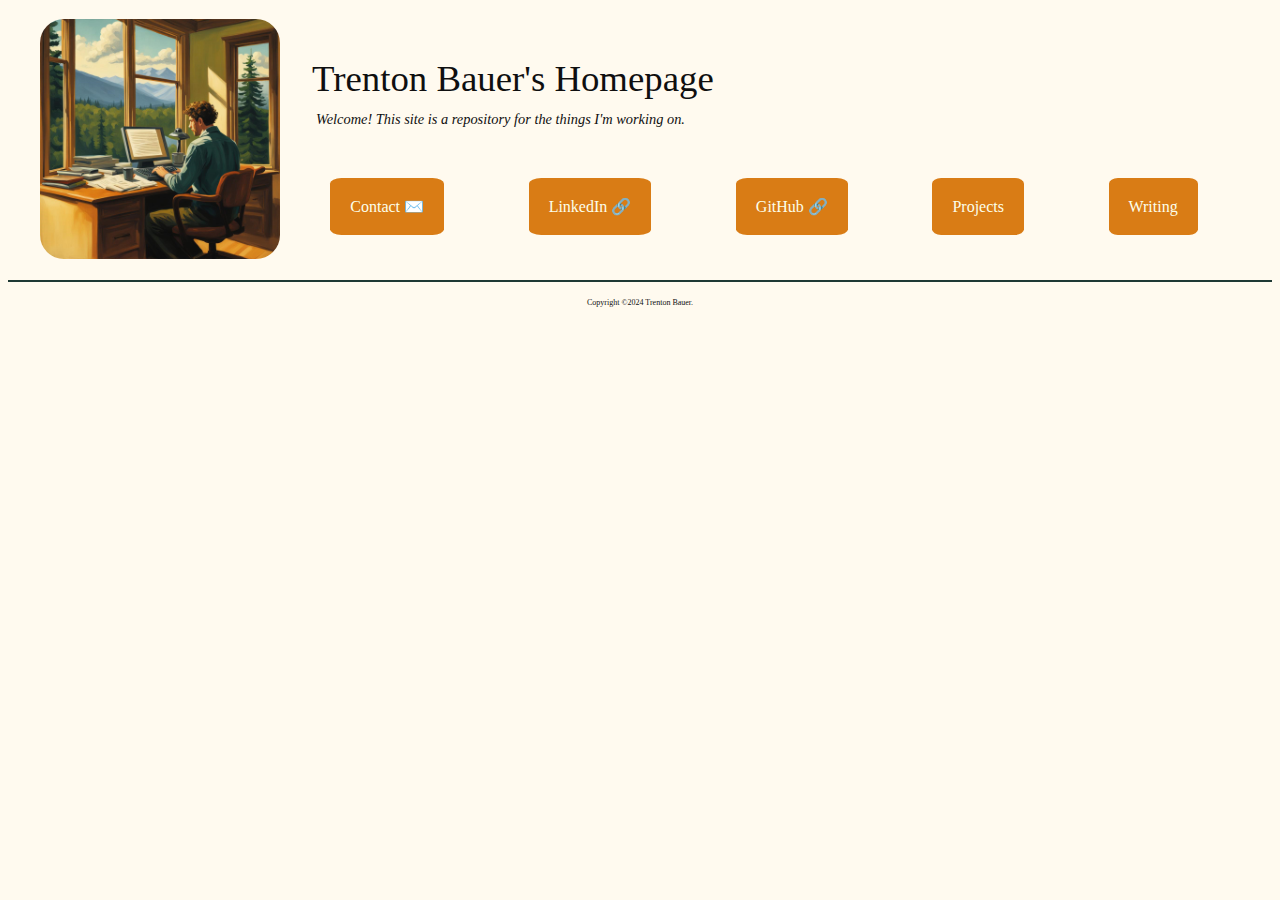
<file: index.html>
<!DOCTYPE html>
<html>
    <head>
        <title>Trenton Bauer | Home</title>
        <meta charset="UTF-8">
        <link rel="stylesheet" href="styles.css">
        <link rel="icon" type="image/x-icon" href="images/favicon.jpg">
        <link rel="canonical" href="https://trentonbauer.com">
        <script type="application/ld+json">
            {
              "@context": "https://schema.org",
              "@type": "Person",
              "address": "Madison, WI",
              "email": "mailto:trenton.bauer@gmail.com",
              "familyName": "Bauer",
              "image": "https://trentonbauer.com/images/favicon.jpg",
              "jobTitle": "Student",
              "name": "Trenton Bauer",
              "url": "http://www.trentonbauer.com"
            }
        </script>
    </head>
    <body>
        <div class="section-header-container">
            <div class="section-image">
                <img src="images/favicon.jpg" alt="a painting of a man sitting at a desk and looking at a computer with mountains and forest through the window in the background" style="width:100%; border-radius:10%;">
            </div>
            <div class="section-title">
                <h1>Trenton Bauer's Homepage</h1>
            </div>
            <div class="section-subtitle">
                <h2 style="font-weight: lighter;">Welcome! This site is a repository for the things I'm working on.</h2>
            </div>
            <div class="link-grid-container">
                <div class="link-grid-spacer"></div>
                <div class="link-grid-item-1">
                    <a class="link-grid-button" href="mailto:trenton.bauer@gmail.com">Contact &#9993;&#65039;</a>
                </div>
                <div class="link-grid-item-2">
                    <a class="link-grid-button" href="https://www.linkedin.com/in/ttbauer/" target="_blank">LinkedIn &#128279;</a>
                </div>
                <div class="link-grid-item-3">
                    <a class="link-grid-button" href="https://github.com/ttbauer4" target="_blank">GitHub &#128279;</a>
                </div>
                <div class="link-grid-item-4">
                    <a class="link-grid-button" href="pages/projects.html">Projects</a>
                </div>
                <div class="link-grid-item-5">
                    <a class="link-grid-button" href="pages/writing.html">Writing</a>
                </div>
            </div>
        </div>
        <hr class="section-break">
        <footer>
            <div class="footer-text">
                <p>Copyright ©2024 Trenton Bauer.</p>
            </div>
        </footer>
    </body>
</html>
</file>
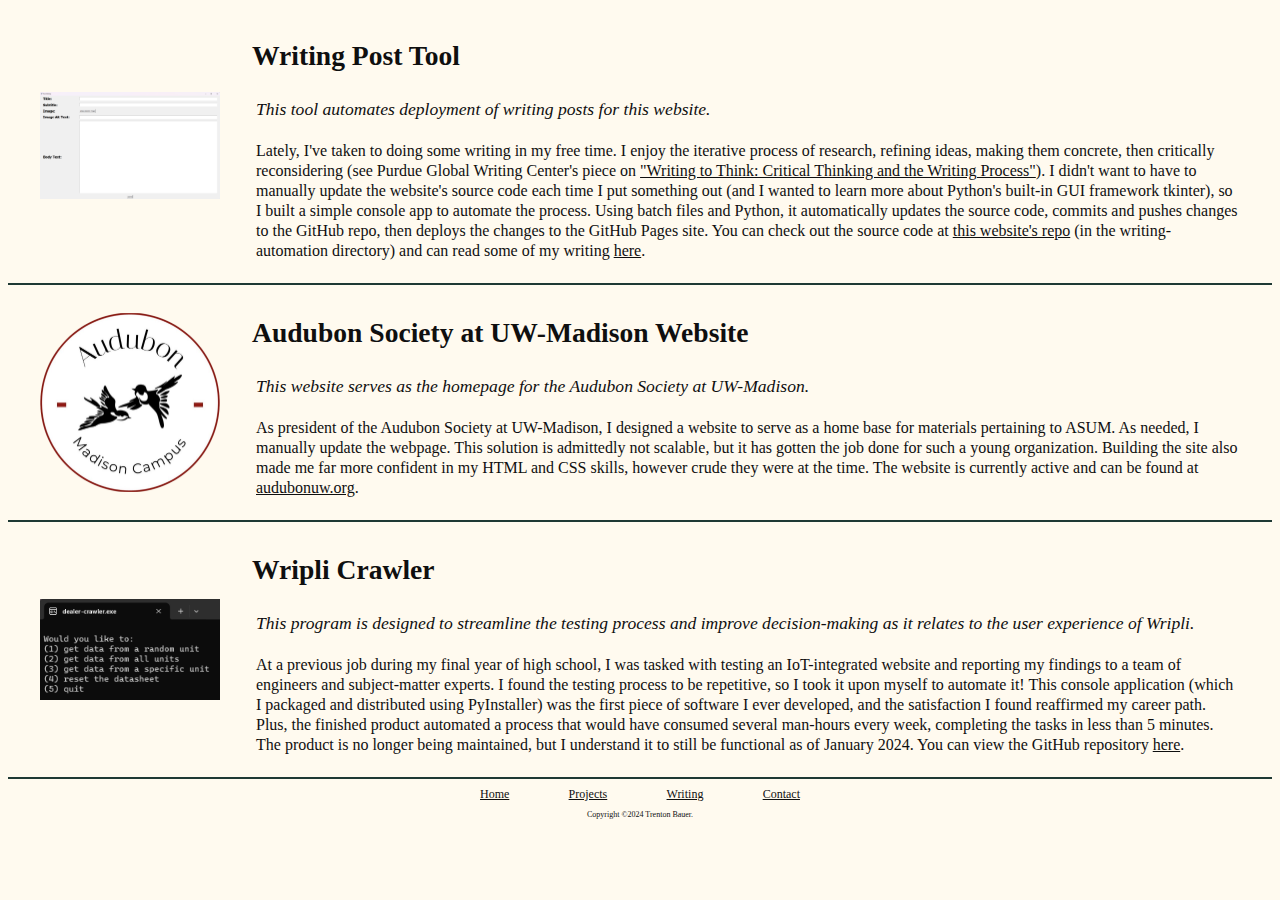
<file: pages/projects.html>
<!DOCTYPE html>
<html>
    <head>
        <title>Trenton Bauer | Personal Projects</title>
        <meta charset="UTF-8">
        <link rel="stylesheet" href="../styles.css">
        <link rel="icon" type="image/x-icon" href="../images/favicon.jpg">
        <link rel="canonical" href="https://trentonbauer.com/pages/projects">
        <script type="application/ld+json">
            {
                "@context": "https://schema.org",
                "@type": "BreadcrumbList",
                "itemListElement": [{
                  "@type": "ListItem",
                  "position": 1,
                  "name": "Home",
                  "item": "https://trentonbauer.com"
                },{
                  "@type": "ListItem",
                  "position": 2,
                  "name": "Projects"
                }]
            }
        </script>
    </head>
    <body>
        <div class="subpage-header">
            <h1>Personal Projects by Trenton Bauer</h1>
        </div>
        <div class="project-header-container">
            <div class="section-image">
                <img src="../images/writing-auto-ss.png" alt="terminal icon" style="width:100%">
            </div>
            <div class="section-title">
                <h2 class="project-title">Writing Post Tool</h2>
            </div>
            <div class="project-subtitle">
                <h3 class="project-headline">This tool automates deployment of writing posts for this website.</h3>
                <h4 class="project-description">Lately, I've taken to doing some writing in my free time. I enjoy the iterative process of research, refining ideas, making them concrete, then critically reconsidering (see Purdue Global Writing Center's piece on <a href="https://purdueglobalwriting.center/writing-to-think/" target="_blank">"Writing to Think: Critical Thinking and the Writing Process"</a>). I didn't want to have to manually update the website's source code each time I put something out (and I wanted to learn more about Python's built-in GUI framework tkinter), so I built a simple console app to automate the process. Using batch files and Python, it automatically updates the source code, commits and pushes changes to the GitHub repo, then deploys the changes to the GitHub Pages site. You can check out the source code at <a href="https://github.com/ttbauer4/ttbauer4.github.io-trentonbauer" target="_blank">this website's repo</a> (in the writing-automation directory) and can read some of my writing <a href="writing.html">here</a>.</h4>
            </div>
        </div>
        <hr class="section-break">
        <div class="project-header-container">
            <div class="section-image">
                <img src="../images/asum-logo.png" alt="terminal icon" style="width:100%">
            </div>
            <div class="section-title">
                <h2 class="project-title">Audubon Society at UW-Madison Website</h2>
            </div>
            <div class="project-subtitle">
                <h3 class="project-headline">This website serves as the homepage for the Audubon Society at UW-Madison.</h3>
                <h4 class="project-description">As president of the Audubon Society at UW-Madison, I designed a website to serve as a home base for materials pertaining to ASUM. As needed, I manually update the webpage. This solution is admittedly not scalable, but it has gotten the job done for such a young organization. Building the site also made me far more confident in my HTML and CSS skills, however crude they were at the time. The website is currently active and can be found at <a href="https://audubonuw.org" target="_blank">audubonuw.org</a>.</h4>
            </div>
        </div>
        <hr class="section-break">
        <div class="project-header-container">
            <div class="section-image">
                <img src="../images/app-ss.png" alt="terminal icon" style="width:100%">
            </div>
            <div class="section-title">
                <h2 class="project-title">Wripli Crawler</h2>
            </div>
            <div class="project-subtitle">
                <h3 class="project-headline">This program is designed to streamline the testing process and improve decision-making as it relates to the user experience of Wripli.</h3>
                <h4 class="project-description">At a previous job during my final year of high school, I was tasked with testing an IoT-integrated website and reporting my findings to a team of engineers and subject-matter experts. I found the testing process to be repetitive, so I took it upon myself to automate it! This console application (which I packaged and distributed using PyInstaller) was the first piece of software I ever developed, and the satisfaction I found reaffirmed my career path. Plus, the finished product automated a process that would have consumed several man-hours every week, completing the tasks in less than 5 minutes. The product is no longer being maintained, but I understand it to still be functional as of January 2024. You can view the GitHub repository <a href="https://github.com/ttbauer4/WripliCrawler" target="_blank">here</a>.</h4>
            </div>
        </div>
        <hr class="section-break">
        <footer>
            <div class="footer-link-grid-container">
                <div class="footer-link-grid-spacer-start"></div>
                <div class="footer-link-grid-item-1"><a href="../index.html">Home</a></div>
                <div class="footer-link-grid-item-2"><a href="projects.html">Projects</a></div>
                <div class="footer-link-grid-item-3"><a href="writing.html">Writing</a></div>
                <div class="footer-link-grid-item-4"><a href="mailto:trenton.bauer@gmail.com">Contact</a></div>
                <div class="footer-link-grid-spacer-end"></div>
            </div>
            <div class="footer-text">
                <p>Copyright ©2024 Trenton Bauer.</p>
            </div>
        </footer>
    </body>
</html>
</file>
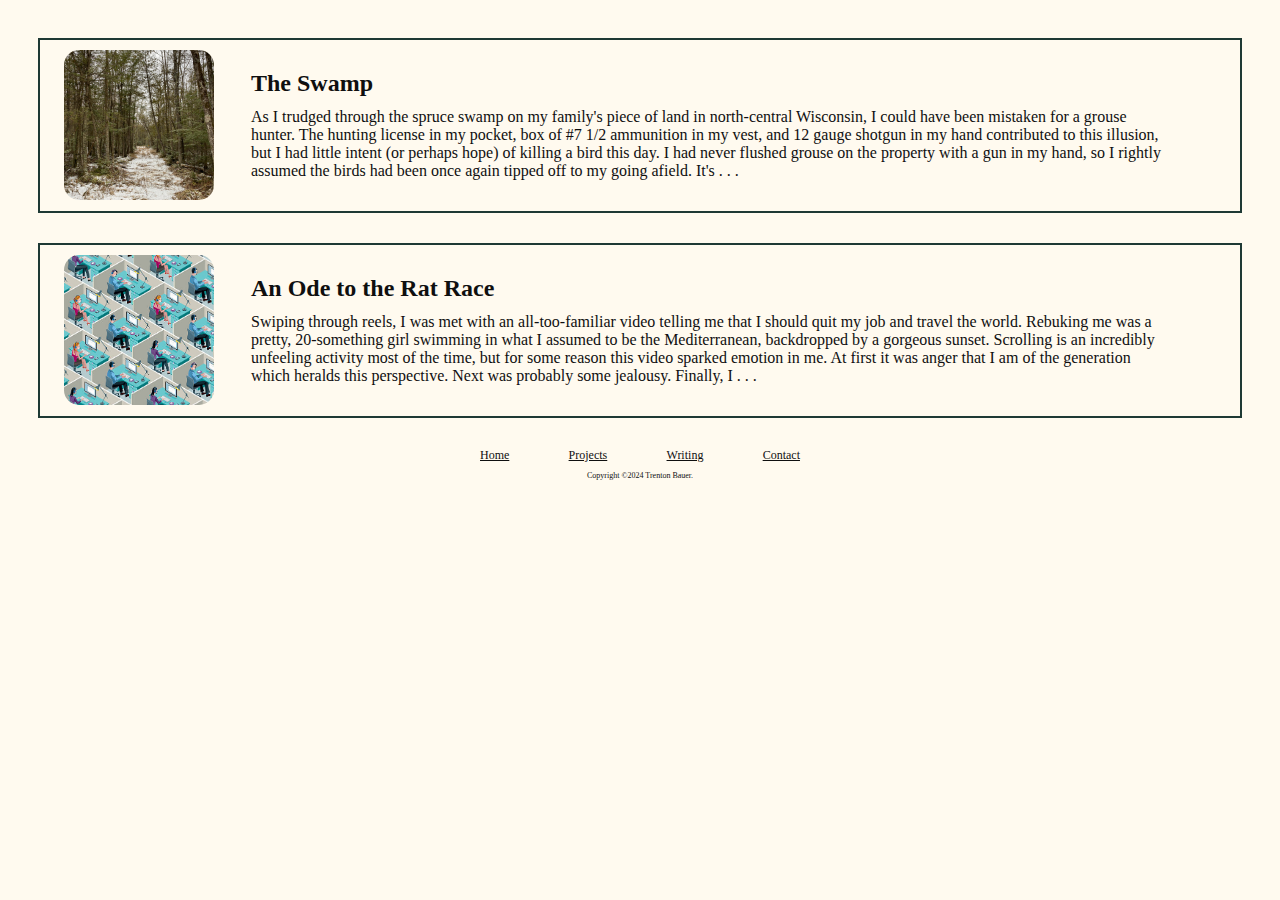
<file: pages/writing.html>
<!DOCTYPE html>
<html>
    <head>
        <title>Trenton Bauer | Writing</title>
        <meta charset="UTF-8">
        <link rel="stylesheet" href="../styles.css">
        <link rel="icon" type="image/x-icon" href="../images/favicon.jpg">
        <link rel="canonical" href="https://trentonbauer.com/pages/writing">
        <script type="application/ld+json">
            {
                "@context": "https://schema.org",
                "@type": "BreadcrumbList",
                "itemListElement": [{
                  "@type": "ListItem",
                  "position": 1,
                  "name": "Home",
                  "item": "https://trentonbauer.com"
                },{
                  "@type": "ListItem",
                  "position": 2,
                  "name": "Writing"
                }]
            }
        </script>
    </head>
    <body>
        <div class="subpage-header">
            <h1>Writings by Trenton Bauer</h1>
        </div>
        <!-- automated post target -->
        <a href="writings/The-Swamp.html" class="writing-tile-link">
            <div class="writing-tile-container">
                <div class="writing-preview-image-container">
                    <img src="../images/swamp.jpg" alt="a snowmobile trail through the swamp" class="writing-preview-image">
                </div>
                <div class="writing-preview-title-container">
                    <h2 class="writing-preview-title">The Swamp</h2>
                </div>
                <div class="writing-preview-text-container">
                    <h3 class="writing-preview-text">
                        As I trudged through the spruce swamp on my family's piece of land in north-central Wisconsin, I could have been mistaken for a grouse hunter. The hunting license in my pocket, box of #7 1/2 ammunition in my vest, and 12 gauge shotgun in my hand contributed to this illusion, but I had little intent (or perhaps hope) of killing a bird this day. I had never flushed grouse on the property with a gun in my hand, so I rightly assumed the birds had been once again tipped off to my going afield. It's . . .
                    </h3>
                </div>
            </div>
        </a>
        <a href="writings/An-Ode-to-the-Rat-Race.html" class="writing-tile-link">
            <div class="writing-tile-container">
                <div class="writing-preview-image-container">
                    <img src="../images/punch-clock.jpg" alt="many people in cubicles" class="writing-preview-image">
                </div>
                <div class="writing-preview-title-container">
                    <h2 class="writing-preview-title">An Ode to the Rat Race</h2>
                </div>
                <div class="writing-preview-text-container">
                    <h3 class="writing-preview-text">
                        Swiping through reels, I was met with an all-too-familiar video telling me that I should quit my job and travel the world. Rebuking me was a pretty, 20-something girl swimming in what I assumed to be the Mediterranean, backdropped by a gorgeous sunset. Scrolling is an incredibly unfeeling activity most of the time, but for some reason this video sparked emotion in me. At first it was anger that I am of the generation which heralds this perspective. Next was probably some jealousy. Finally, I . . .
                    </h3>
                </div>
            </div>
        </a>
        <footer>
            <div class="footer-link-grid-container">
                <div class="footer-link-grid-spacer-start"></div>
                <div class="footer-link-grid-item-1"><a href="../index.html">Home</a></div>
                <div class="footer-link-grid-item-2"><a href="projects.html">Projects</a></div>
                <div class="footer-link-grid-item-3"><a href="writing.html">Writing</a></div>
                <div class="footer-link-grid-item-4"><a href="mailto:trenton.bauer@gmail.com">Contact</a></div>
                <div class="footer-link-grid-spacer-end"></div>
            </div>
            <div class="footer-text">
                <p>Copyright ©2024 Trenton Bauer.</p>
            </div>
        </footer>
    </body>
</html>
</file>
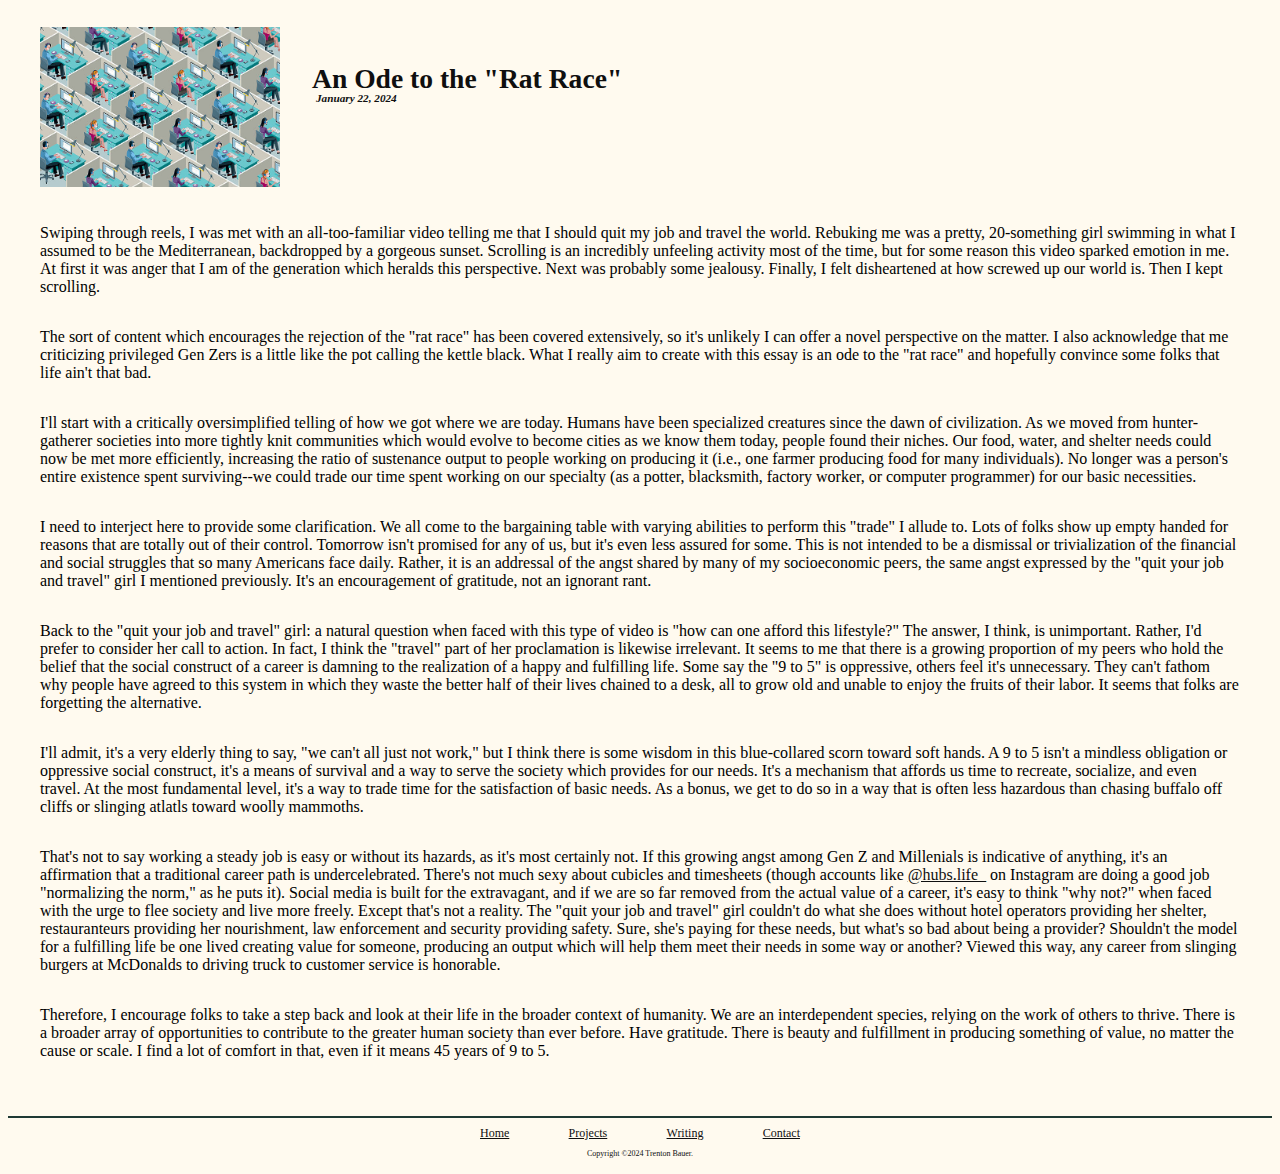
<file: pages/writings/An-Ode-to-the-Rat-Race.html>
<!DOCTYPE html>
<html>
    <head>
        <title>Trenton Bauer | An Ode to the "Rat Race"</title>
        <meta charset="UTF-8">
        <link rel="stylesheet" href="../../styles.css">
        <link rel="icon" type="image/x-icon" href="../../images/favicon.jpg">
        <link rel="canonical" href="https://trentonbauer.com/pages/writings/An-Ode-to-the-Rat-Race">
        <script type="application/ld+json">
            [{
              "@context": "https://schema.org",
              "@type": "Article",
              "headline": "An Ode to the Rat Race",
              "image": [
                "https://trentonbauer.com/images/punch-clock.jpg"
                ],
              "datePublished": "2024-01-22T18:00:00.000Z",
              "dateModified": "2024-01-22T18:00:00.000Z",
              "author": [{
                  "@type": "Person",
                  "name": "Trenton Bauer",
                  "email": "trenton.bauer@gmail.com",
                  "familyName": "Bauer",
                  "workLocation": "Madison, Wisconsin"
                }]
            },
            {
                "@context": "https://schema.org",
                "@type": "BreadcrumbList",
                "itemListElement": [{
                  "@type": "ListItem",
                  "position": 1,
                  "name": "Home",
                  "item": "https://trentonbauer.com"
                },{
                  "@type": "ListItem",
                  "position": 2,
                  "name": "Writing",
                  "item": "https://trentonbauer.com/pages/writing"
                },{
                  "@type": "ListItem",
                  "position": 3,
                  "name": "An Ode to the Rat Race"
                }]
            }]
        </script>
    </head>
    <body>
        <div class="subpage-header">
            <h1>An Ode to the "Rat Race" by Trenton Bauer</h1>
        </div>
        <div class="section-header-container" id="an-ode-to-the-rat-race">
            <div class="section-image">
                <img src="../../images/punch-clock.jpg" alt="many people in cubicles" style="width:100%">
            </div>
            <div class="section-title">
                <h2>An Ode to the "Rat Race"</h2>
            </div>
            <div class="section-subtitle">
                <h3>January 22, 2024</h3>
            </div>
        </div>
        <div class="section-body-container">
            <p>Swiping through reels, I was met with an all-too-familiar video telling me that I should quit my job and travel the world. Rebuking me was a pretty, 20-something girl swimming in what I assumed to be the Mediterranean, backdropped by a gorgeous sunset. Scrolling is an incredibly unfeeling activity most of the time, but for some reason this video sparked emotion in me. At first it was anger that I am of the generation which heralds this perspective. Next was probably some jealousy. Finally, I felt disheartened at how screwed up our world is. Then I kept scrolling.</p>
            <p>The sort of content which encourages the rejection of the "rat race" has been covered extensively, so it's unlikely I can offer a novel perspective on the matter. I also acknowledge that me criticizing privileged Gen Zers is a little like the pot calling the kettle black. What I really aim to create with this essay is an ode to the "rat race" and hopefully convince some folks that life ain't that bad.</p>
            <p>I'll start with a critically oversimplified telling of how we got where we are today. Humans have been specialized creatures since the dawn of civilization. As we moved from hunter-gatherer societies into more tightly knit communities which would evolve to become cities as we know them today, people found their niches. Our food, water, and shelter needs could now be met more efficiently, increasing the ratio of sustenance output to people working on producing it (i.e., one farmer producing food for many individuals). No longer was a person's entire existence spent surviving--we could trade our time spent working on our specialty (as a potter, blacksmith, factory worker, or computer programmer) for our basic necessities.</p>
            <p>I need to interject here to provide some clarification. We all come to the bargaining table with varying abilities to perform this "trade" I allude to. Lots of folks show up empty handed for reasons that are totally out of their control. Tomorrow isn't promised for any of us, but it's even less assured for some. This is not intended to be a dismissal or trivialization of the financial and social struggles that so many Americans face daily. Rather, it is an addressal of the angst shared by many of my socioeconomic peers, the same angst expressed by the "quit your job and travel" girl I mentioned previously. It's an encouragement of gratitude, not an ignorant rant. </p>
            <p>Back to the "quit your job and travel" girl: a natural question when faced with this type of video is "how can one afford this lifestyle?" The answer, I think, is unimportant. Rather, I'd prefer to consider her call to action. In fact, I think the "travel" part of her proclamation is likewise irrelevant. It seems to me that there is a growing proportion of my peers who hold the belief that the social construct of a career is damning to the realization of a happy and fulfilling life. Some say the "9 to 5" is oppressive, others feel it's unnecessary. They can't fathom why people have agreed to this system in which they waste the better half of their lives chained to a desk, all to grow old and unable to enjoy the fruits of their labor. It seems that folks are forgetting the alternative. </p>
            <p>I'll admit, it's a very elderly thing to say, "we can't all just not work," but I think there is some wisdom in this blue-collared scorn toward soft hands. A 9 to 5 isn't a mindless obligation or oppressive social construct, it's a means of survival and a way to serve the society which provides for our needs. It's a mechanism that affords us time to recreate, socialize, and even travel. At the most fundamental level, it's a way to trade time for the satisfaction of basic needs. As a bonus, we get to do so in a way that is often less hazardous than chasing buffalo off cliffs or slinging atlatls toward woolly mammoths.</p>
            <p>That's not to say working a steady job is easy or without its hazards, as it's most certainly not. If this growing angst among Gen Z and Millenials is indicative of anything, it's an affirmation that a traditional career path is undercelebrated. There's not much sexy about cubicles and timesheets (though accounts like <a href="https://www.instagram.com/hubs.life_?utm_source=ig_web_button_share_sheet&igsh=ZDNlZDc0MzIxNw==" target="_blank">@hubs.life_</a> on Instagram are doing a good job "normalizing the norm," as he puts it). Social media is built for the extravagant, and if we are so far removed from the actual value of a career, it's easy to think "why not?" when faced with the urge to flee society and live more freely. Except that's not a reality. The "quit your job and travel" girl couldn't do what she does without hotel operators providing her shelter, restauranteurs providing her nourishment, law enforcement and security providing safety. Sure, she's paying for these needs, but what's so bad about being a provider? Shouldn't the model for a fulfilling life be one lived creating value for someone, producing an output which will help them meet their needs in some way or another? Viewed this way, any career from slinging burgers at McDonalds to driving truck to customer service is honorable.</p>
            <p>Therefore, I encourage folks to take a step back and look at their life in the broader context of humanity. We are an interdependent species, relying on the work of others to thrive. There is a broader array of opportunities to contribute to the greater human society than ever before. Have gratitude. There is beauty and fulfillment in producing something of value, no matter the cause or scale. I find a lot of comfort in that, even if it means 45 years of 9 to 5.</p>
            <p></p>
        </div>
        <hr class="section-break">
        <footer>
            <div class="footer-link-grid-container">
                <div class="footer-link-grid-spacer-start"></div>
                <div class="footer-link-grid-item-1"><a href="../../index.html">Home</a></div>
                <div class="footer-link-grid-item-2"><a href="../projects.html">Projects</a></div>
                <div class="footer-link-grid-item-3"><a href="../writing.html">Writing</a></div>
                <div class="footer-link-grid-item-4"><a href="mailto:trenton.bauer@gmail.com">Contact</a></div>
                <div class="footer-link-grid-spacer-end"></div>
            </div>
            <div class="footer-text">
                <p>Copyright ©2024 Trenton Bauer.</p>
            </div>
        </footer>
    </body>
</html>
</file>
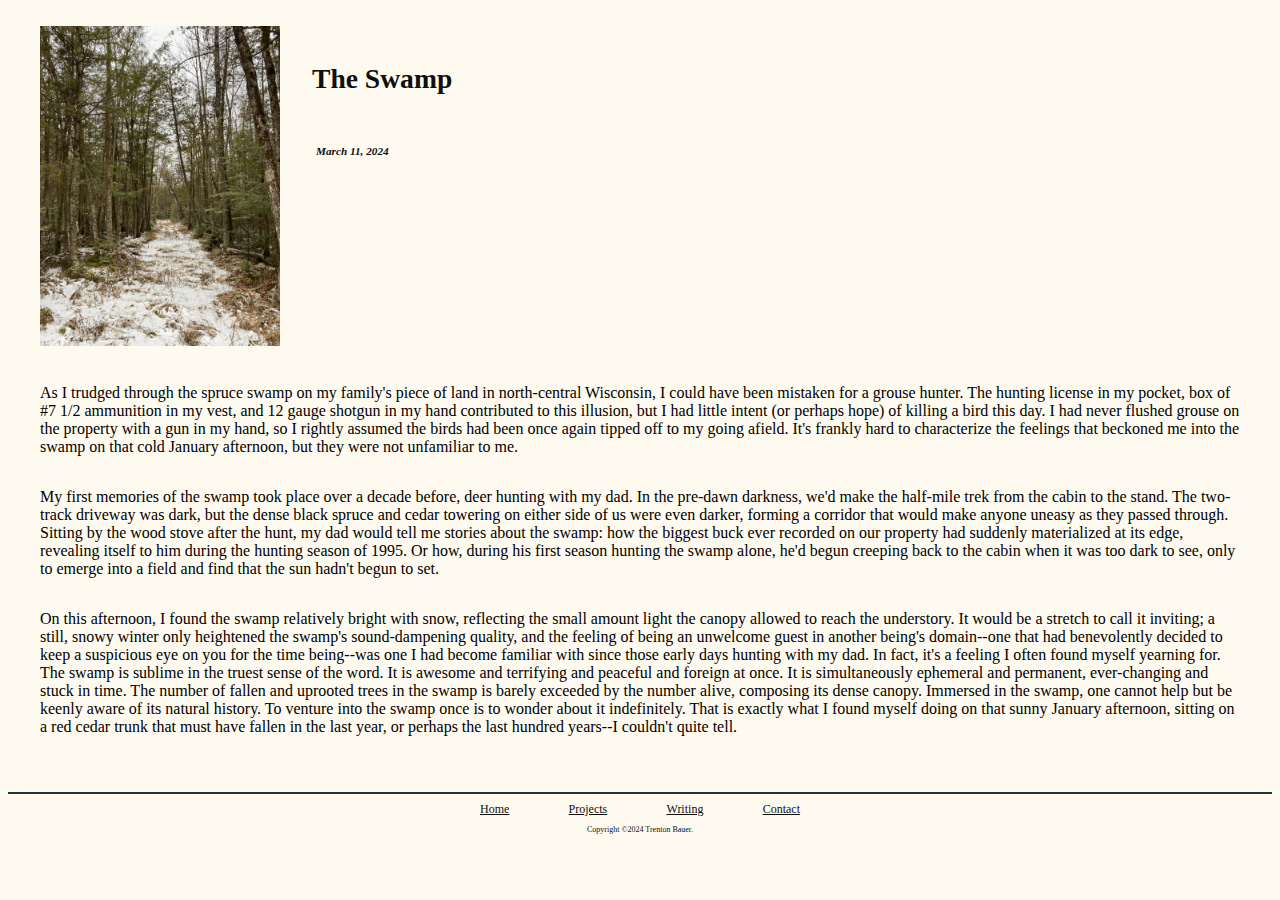
<file: pages/writings/The-Swamp.html>
<!DOCTYPE html>
<html>
    <head>
        <title>Trenton Bauer | The Swamp</title>
        <meta charset="UTF-8">
        <link rel="stylesheet" href="../../styles.css">
        <link rel="icon" type="image/x-icon" href="../../images/favicon.jpg">
        <link rel="canonical" href="https://trentonbauer.com/pages/writings/The-Swamp">
        <script type="application/ld+json">
            [{
              "@context": "https://schema.org",
              "@type": "Article",
              "headline": "The Swamp",
              "image": [
                "https://trentonbauer.com/images/swamp.jpg"
                ],
              "datePublished": "2024-03-11T17:00:00.000Z",
              "dateModified": "2024-03-11T17:00:00.000Z",
              "author": [{
                  "@type": "Person",
                  "name": "Trenton Bauer",
                  "email": "trenton.bauer@gmail.com",
                  "familyName": "Bauer",
                  "workLocation": "Madison, Wisconsin"
                }]
            },
            {
                "@context": "https://schema.org",
                "@type": "BreadcrumbList",
                "itemListElement": [{
                  "@type": "ListItem",
                  "position": 1,
                  "name": "Home",
                  "item": "https://trentonbauer.com"
                },{
                  "@type": "ListItem",
                  "position": 2,
                  "name": "Writing",
                  "item": "https://trentonbauer.com/pages/writing"
                },{
                  "@type": "ListItem",
                  "position": 3,
                  "name": "The Swamp"
                }]
            }]
        </script>
    </head>
    <body>
        <div class="subpage-header">
            <h1>The Swamp by Trenton Bauer</h1>
        </div>
        <div class="section-header-container" id="the-swamp">
            <div class="section-image">
                <img src="../../images/swamp.jpg" alt="a snowmobile trail through the swamp" style="width:100%">
            </div>
            <div class="section-title">
                <h2>The Swamp</h2>
            </div>
            <div class="section-subtitle">
                <h3>March 11, 2024</h3>
            </div>
        </div>
        <div class="section-body-container">
            <p>As I trudged through the spruce swamp on my family's piece of land in north-central Wisconsin, I could have been mistaken for a grouse hunter. The hunting license in my pocket, box of #7 1/2 ammunition in my vest, and 12 gauge shotgun in my hand contributed to this illusion, but I had little intent (or perhaps hope) of killing a bird this day. I had never flushed grouse on the property with a gun in my hand, so I rightly assumed the birds had been once again tipped off to my going afield. It's frankly hard to characterize the feelings that beckoned me into the swamp on that cold January afternoon, but they were not unfamiliar to me. </p>
            <p>My first memories of the swamp took place over a decade before, deer hunting with my dad. In the pre-dawn darkness, we'd make the half-mile trek from the cabin to the stand. The two-track driveway was dark, but the dense black spruce and cedar towering on either side of us were even darker, forming a corridor that would make anyone uneasy as they passed through. Sitting by the wood stove after the hunt, my dad would tell me stories about the swamp: how the biggest buck ever recorded on our property had suddenly materialized at its edge, revealing itself to him during the hunting season of 1995. Or how, during his first season hunting the swamp alone, he'd begun creeping back to the cabin when it was too dark to see, only to emerge into a field and find that the sun hadn't begun to set. </p>
            <p>On this afternoon, I found the swamp relatively bright with snow, reflecting the small amount light the canopy allowed to reach the understory. It would be a stretch to call it inviting; a still, snowy winter only heightened the swamp's sound-dampening quality, and the feeling of being an unwelcome guest in another being's domain--one that had benevolently decided to keep a suspicious eye on you for the time being--was one I had become familiar with since those early days hunting with my dad. In fact, it's a feeling I often found myself yearning for. The swamp is sublime in the truest sense of the word. It is awesome and terrifying and peaceful and foreign at once. It is simultaneously ephemeral and permanent, ever-changing and stuck in time. The number of fallen and uprooted trees in the swamp is barely exceeded by the number alive, composing its dense canopy. Immersed in the swamp, one cannot help but be keenly aware of its natural history. To venture into the swamp once is to wonder about it indefinitely. That is exactly what I found myself doing on that sunny January afternoon, sitting on a red cedar trunk that must have fallen in the last year, or perhaps the last hundred years--I couldn't quite tell. </p>
            <p></p>
        </div>
        <hr class="section-break">
        <footer>
            <div class="footer-link-grid-container">
                <div class="footer-link-grid-spacer-start"></div>
                <div class="footer-link-grid-item-1"><a href="../../index.html">Home</a></div>
                <div class="footer-link-grid-item-2"><a href="../projects.html">Projects</a></div>
                <div class="footer-link-grid-item-3"><a href="../writing.html">Writing</a></div>
                <div class="footer-link-grid-item-4"><a href="mailto:trenton.bauer@gmail.com">Contact</a></div>
                <div class="footer-link-grid-spacer-end"></div>
            </div>
            <div class="footer-text">
                <p>Copyright ©2024 Trenton Bauer.</p>
            </div>
        </footer>
    </body>
</html>
</file>
<file: styles.css>
body {
    background-color: #fffaef;
}

h1 {
    font-weight: lighter;
}

a {
    color:#0f0f0f;
}

a:hover {
    color: #1e3934
}

.subpage-header {
    color: #0f0f0f;
    font-size: 0rem;
}

.section-header-container {
    display: grid;
    grid-template-columns: 20% 80%;
    grid-template-rows: 33% 33% 33%;
    margin-left: 2rem;
    margin-right: 2rem;
    margin-top: 1.25rem;
    margin-bottom: 1.25rem;
    color: #0f0f0f;
}

.project-header-container {
    display: grid;
    grid-template-columns: 15% 85%;
    grid-template-rows: auto auto;
    margin-left: 2rem;
    margin-right: 2rem;
    margin-top: 1.25rem;
    margin-bottom: 1.25rem;
    color: #0f0f0f;
}

.section-image {
    width: 100%;
    grid-column: 1 / 2;
    grid-row: 1 / 4;
    display: flex;
    align-items: center;
}

.section-title {
    grid-column: 2 / 3;
    grid-row: 1 / 2;
    margin-left: 2rem;
    font-family: Georgia, 'Times New Roman', Times, serif;;
    display: block;
    font-size: 1.15em;
    margin-top: 0.67em;
    margin-bottom: 0.5em;
    font-weight: bold;
}

.section-subtitle {
    grid-column: 2 / 3;
    grid-row: 2 / 3;
    margin-left: 2.25rem;
    font-family: Georgia, 'Times New Roman', Times, serif;;
    font-size: 0.6rem;
    color: #0f0f0f;
    display: block;
    margin-bottom: 0.83em;
    font-weight: bold;
    font-style: italic;
}

.link-grid-container {
    grid-column: 2 / 3;
    grid-row: 3 / 4;
    display: grid;
    grid-template-columns: 0.5rem auto auto auto auto auto;
    grid-template-rows: 100%;
    padding-top: 1rem;
}

.link-grid-spacer {
    grid-column: 1 / 2; 
}

.link-grid-item-1 {
    grid-column: 2 / 3;
    text-align: center;
    font-size: 1.25rem;
    font-family: Georgia, 'Times New Roman', Times, serif;;
}

.link-grid-item-2 {
    grid-column: 3 / 4;
    text-align: center;
    font-size: 1.25rem;
    font-family: Georgia, 'Times New Roman', Times, serif;;
}

.link-grid-item-3 {
    grid-column: 4 / 5;
    text-align: center;
    font-size: 1.25rem;
    font-family: Georgia, 'Times New Roman', Times, serif;;
}

.link-grid-item-4 {
    grid-column: 5 / 6;
    text-align: center;
    font-size: 1.25rem;
    font-family: Georgia, 'Times New Roman', Times, serif;;
}

.link-grid-item-5 {
    grid-column: 6 / 7;
    text-align: center;
    font-size: 1.25rem;
    font-family: Georgia, 'Times New Roman', Times, serif;;
}

.link-grid-button {
    background-color: #d97c15;
    color: #fcffeb;
    width: 100%;
    font-size: 1rem;
    padding: 20px;
    text-decoration: none;
    border-radius:10%;
}

.link-grid-button:hover {
    color: #fcffeb;
    box-shadow: 5px 4px 5px 2px #1e3934;
}

.new-window-icon {
    width: 1rem;
}

.project-title {
    margin-block-start: 0rem;
    margin-block-end: 0rem;
}

.project-subtitle {
    grid-column: 2 / 3;
    grid-row: 2 / 3;
    margin-left: 2.25rem;
    font-family: Georgia, 'Times New Roman', Times, serif;;
}

.section-body-container {
    display: grid;
    font-family: Georgia, 'Times New Roman', Times, serif;;
    margin-left: 2rem;
    margin-right: 2rem;
}

.project-headline {
    font-size: 1.1rem;
    font-weight: lighter;
    font-style: italic;
    color: #0f0f0f;
}

.project-description {
    line-height: 1.25rem;
    margin-bottom: 0.1rem;
    font-size: 1rem;
    font-family: Georgia, 'Times New Roman', Times, serif;;
    font-weight: lighter;
    color: #0f0f0f;
}

.section-break {
    border: 1px solid #1e3934;
}

footer {
    margin-bottom: 5px;
}

.footer-text {
    display: flex;
    align-content: center;
    justify-content: center;
    text-align: center;
    font-family: Georgia, 'Times New Roman', Times, serif;;
    font-size: 0.5rem;
    color:#0f0f0f;
}

.footer-link-grid-container {
    display: grid;
    grid-template-columns: 35% auto auto auto auto 35%;
    grid-template-rows: 100%;
}

.footer-link-grid-item-1 {
    grid-column: 2 / 3;
    text-align: center;
    font-size: 0.75rem;
    font-family: Georgia, 'Times New Roman', Times, serif;;
}

.footer-link-grid-item-2 {
    grid-column: 3 / 4;
    text-align: center;
    font-size: 0.75rem;
    font-family: Georgia, 'Times New Roman', Times, serif;;
}

.footer-link-grid-item-3 {
    grid-column: 4 / 5;
    text-align: center;
    font-size: 0.75rem;
    font-family: Georgia, 'Times New Roman', Times, serif;;
}

.footer-link-grid-item-4 {
    grid-column: 5 / 6;
    text-align: center;
    font-size: 0.75rem;
    font-family: Georgia, 'Times New Roman', Times, serif;;
}

.footer-link-grid-spacer-start {
    grid-column: 1 / 2; 
}

.footer-link-grid-spacer-end {
    grid-column: 6 / 7; 
}

.writing-tile-container {
    display: grid;
    grid-template-columns: 15% 80% 5%;
    grid-template-rows: 25% 75%;
    border: 2px solid #1e3934;
    padding: 10px;
    margin: 30px;
}

.writing-preview-image-container {
    grid-column: 1 / 2;
    grid-row: 1 / 3;
    display: flex;
    justify-content: center;
    align-items: center;
}

.writing-preview-image {
    width: 150px; 
    height: 150px; 
    object-fit: cover;
    border-radius: 10%;
}

.writing-preview-title-container {
    grid-column: 2 / 3;
    grid-row: 1 / 2;
    display: flex;
    align-content: flex-end;
}

.writing-preview-title {
    padding-left: 1.5rem;
    margin-block-end: 0px;
}

.writing-preview-text-container {
    grid-column: 2 / 3;
    grid-row: 2 / 3;
    display: flex;
    align-items: center;
}

.writing-preview-text {
    padding-left: 1.5rem;
    font-weight: lighter;
    font-size: 1rem;
}

.writing-tile-link {
    text-decoration: none;
}

.writing-tile-container:hover {
    border: 2px solid #1e3934;
    box-shadow: 5px 4px 5px 2px #1e3934;
    cursor: pointer;
}
</file>
